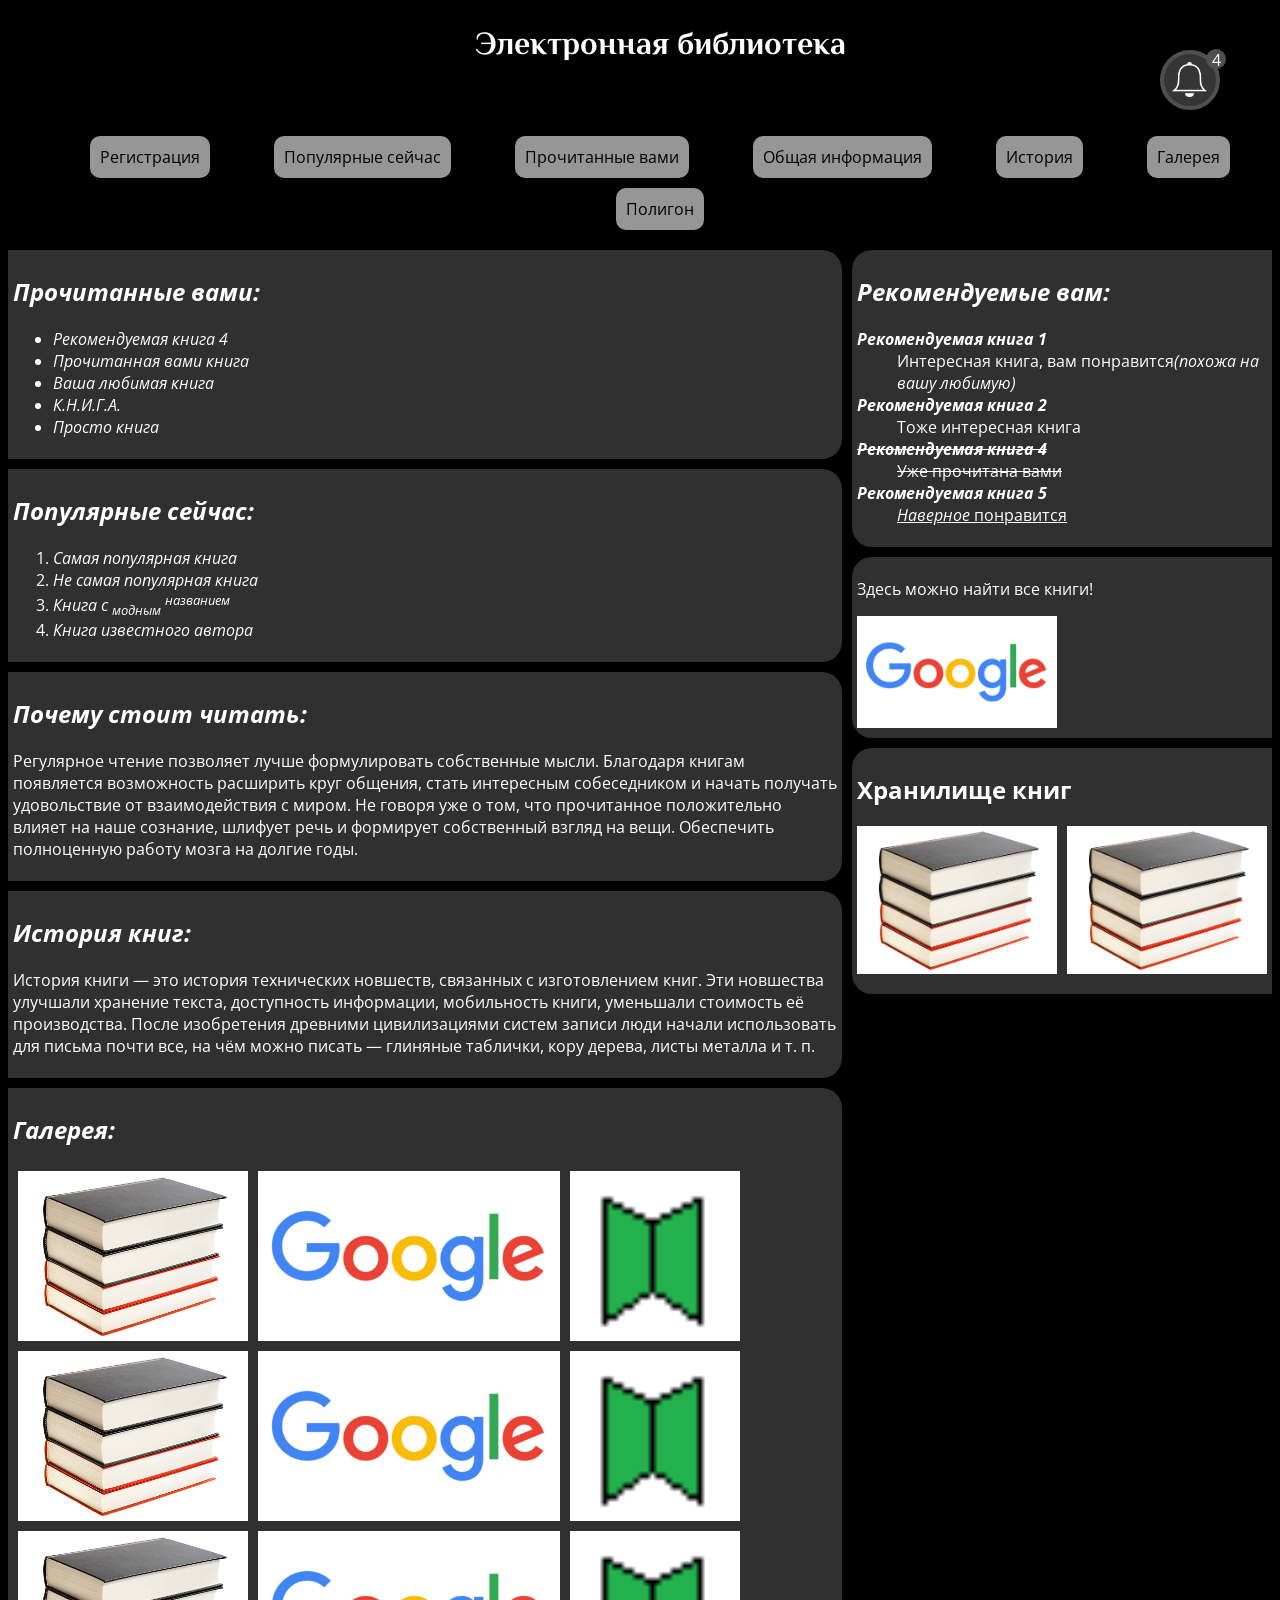
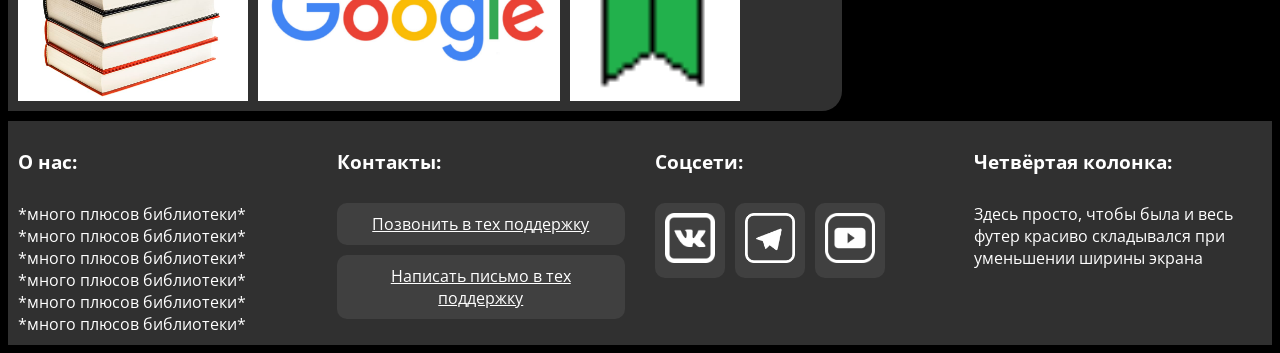
<file: index.html>
<!DOCTYPE html>
<html lang="ru">
    <head>
        <meta charset="UTF-8">
        <meta name="viewport" content="width=device-width, initial-scale=1">
        <link rel="icon" type="image/png" href="/images/logo.png">
        <title>Электронная библиотека</title>

        <link rel="stylesheet" href="styles/style.css">
    </head>
    <body>
        <header>
            <h1 id="main" class="font-effect-neon"><strong>Электронная библиотека</strong></h1>

            <div class="hamburger-menu">

                <input id="menu__toggle" type="checkbox" />
                <label class="menu__btn" for="menu__toggle">
                    <span></span>
                </label>

                <nav class="menu__box">
                    <ul id="contents">
                        <li><a class="menu__item" href="register.html">Регистрация</a></li>
                        <li><a class="menu__item" href="index.html#popular">Популярные сейчас</a></li>
                        <li><a class="menu__item" href="index.html#read">Прочитанные вами</a></li>
                        <li><a class="menu__item" href="index.html#info">Общая информация</a></li>
                        <li><a class="menu__item" href="index.html#history">История</a></li>
                        <li><a class="menu__item" href="index.html#gallery">Галерея</a></li>
                        <li><a class="menu__item" href="polygon.html">Полигон</a></li>
                    </ul>
                </nav>
            </div>

            <div class="note-menu">
                <div class="bell-icon"></div>
                <div class="note-list">
                    <div class="note"><p>Уведомление 1</p></div>
                    <div class="note"><p>Уведомление 2</p></div>
                    <div class="note"><p>Уведомление 3</p></div>
                    <div class="note"><p>Уведомление 4</p></div>
                </div>
            </div>
        </header>

        <main>
            <div class="aside">
                <aside>
                    <h2 id="recommended"><i>Рекомендуемые вам:</i></h2>
                    <dl>
                        <dt><b><cite>Рекомендуемая книга 1</cite></b></dt>
                        <dd>Интересная книга, вам понравится<i>(похожа на вашу любимую)</i></dd>

                        <dt><b><cite>Рекомендуемая книга 2</cite></b></dt>
                        <dd>Тоже интересная книга</dd>

                        <del>
                            <dt><b><cite>Рекомендуемая книга 4</cite></b></dt>
                            <dd>Уже прочитана вами</dd>
                        </del>

                        <dt><b><cite>Рекомендуемая книга 5</cite></b></dt>
                        <dd><u><em>Наверное</em> понравится</u></dd>
                    </dl>
                </aside>

                <aside>
                    <p><a href="https://www.google.com/" target="_blank">Здесь можно найти все книги!</a></p>
                    <img src = "/images/google.jpg" usemap = "#google_image" alt = "Выбор ссылки без выбора" width="200">
                    <map name = "google_image">
                        <area shape="rect" coords="0,0,125,125" href="https://www.google.com/" alt="Ссылка на гугл">
                        <area shape="circle" coords="150,72,25" href="https://www.google.com/" alt="Вторая ссылка на гугл">
                        <area shape="poly" coords="175,0,175,125,250,72" href="https://www.google.com/" alt="Третья ссылка на гугл">
                    </map>
                </aside>

                <aside>
                    <h2>Хранилище книг</h2>

                    <div class="stable-row">
                        <div class="interactive-img">
                            <img src="images/books.jpg" alt="Стопка книг">
                            <div class="interactive-img-content">Первая стопка книг</div>
                        </div>

                        <div class="interactive-img">
                            <img src="images/books.jpg" alt="Стопка книг">
                            <div class="interactive-img-content">Вторая стопка книг</div>
                        </div>
                    </div>
                </aside>
            </div>

            <section>
                <h2 id="read"><i>Прочитанные вами:</i></h2>

                <ul>
                    <li><cite>Рекомендуемая книга 4</cite></li>
                    <li><cite>Прочитанная вами книга</cite></li>
                    <li><cite>Ваша <em>любимая</em> книга</cite></li>
                    <li><cite><abbr>К.Н.И.Г.А.</abbr></cite></li>
                    <li><cite>Просто книга</cite></li>
                </ul>
            </section>

            <section>
                <h2 id="popular"><i>Популярные сейчас:</i></h2>

                <ol>
                    <li><cite><em>Самая</em> популярная книга</cite></li>
                    <li><cite>Не самая популярная книга</cite></li>
                    <li><cite>Книга с <em><sub>модным</sub> <sup>названием</sup></em></cite></li>
                    <li><cite>Книга известного автора</cite></li>
                </ol>
            </section>

            <section class="left-side-section">
                <article>
                    <h2 id="info"><i>Почему стоит читать:</i></h2>
                    <p>
                        Регулярное чтение позволяет лучше формулировать собственные мысли. Благодаря книгам появляется возможность расширить круг общения,
                        стать интересным собеседником и начать получать удовольствие от взаимодействия с миром. Не говоря уже о том,
                        что прочитанное положительно влияет на наше сознание, шлифует речь и формирует собственный взгляд на вещи.
                        Обеспечить полноценную работу мозга на долгие годы.
                    </p>
                    </article>
            </section>

            <section class="left-side-section">
                <article>
                    <h2 id="history"><i>История книг:</i></h2>
                    <p>
                        История книги — это история технических новшеств, связанных с изготовлением книг.
                        Эти новшества улучшали хранение текста, доступность информации, мобильность книги, уменьшали стоимость её производства.
                        После изобретения древними цивилизациями систем записи люди начали использовать для письма почти все,
                        на чём можно писать — глиняные таблички, кору дерева, листы металла и т. п.
                    </p>
                </article>
            </section>

            <section>
                <h2 id="gallery"><i>Галерея:</i></h2>
                <div class="gallery">
                    <img src="images/books.jpg" alt="books">
                    <img src="images/google.jpg" alt="google">
                    <img src="images/logo.png" alt="logo">
                    <img src="images/books.jpg" alt="books">
                    <img src="images/google.jpg" alt="google">
                    <img src="images/logo.png" alt="logo">
                    <img src="images/books.jpg" alt="books">
                    <img src="images/google.jpg" alt="google">
                    <img src="images/logo.png" alt="logo">
                </div>
            </section>

            <footer>
                <div class="footer-div">
                    <h3>О нас:</h3>
                    <p>
                        *много плюсов библиотеки*
                        *много плюсов библиотеки*
                        *много плюсов библиотеки*
                        *много плюсов библиотеки*
                        *много плюсов библиотеки*
                        *много плюсов библиотеки*
                    </p>
                </div>

                <div class="footer-div">
                    <h3>Контакты:</h3>
                    <a href="tel:01234567890" class="button old-social">Позвонить в тех поддержку</a>
                    <a href="mailto:fakemail@gmail.com" class="button old-social">Написать письмо в тех поддержку</a>
                </div>

                <div class="footer-div">
                    <h3>Соцсети:</h3>
                    <div class="stable-row">
                        <a href="https://vk.com" class="button button1 new-social">
                            <img src="images/VK.png" width="50px" height="50px">
                        </a>
                        <a href="https://telegram.org" class="button button1 new-social">
                            <img src="images/TG.png" width="50px" height="50px">
                        </a>
                        <a href="https://www.youtube.com" class="button button1 new-social">
                            <img src="images/YT.png" width="50px" height="50px">
                        </a>
                    </div>
                </div>

                <div class="footer-div">
                    <h3>Четвёртая колонка:</h3>
                    <p>
                        Здесь просто, чтобы была и весь футер красиво складывался при уменьшении ширины экрана
                    </p>
                </div>
            </footer>
        </main>

    </body>
</html>
</file>
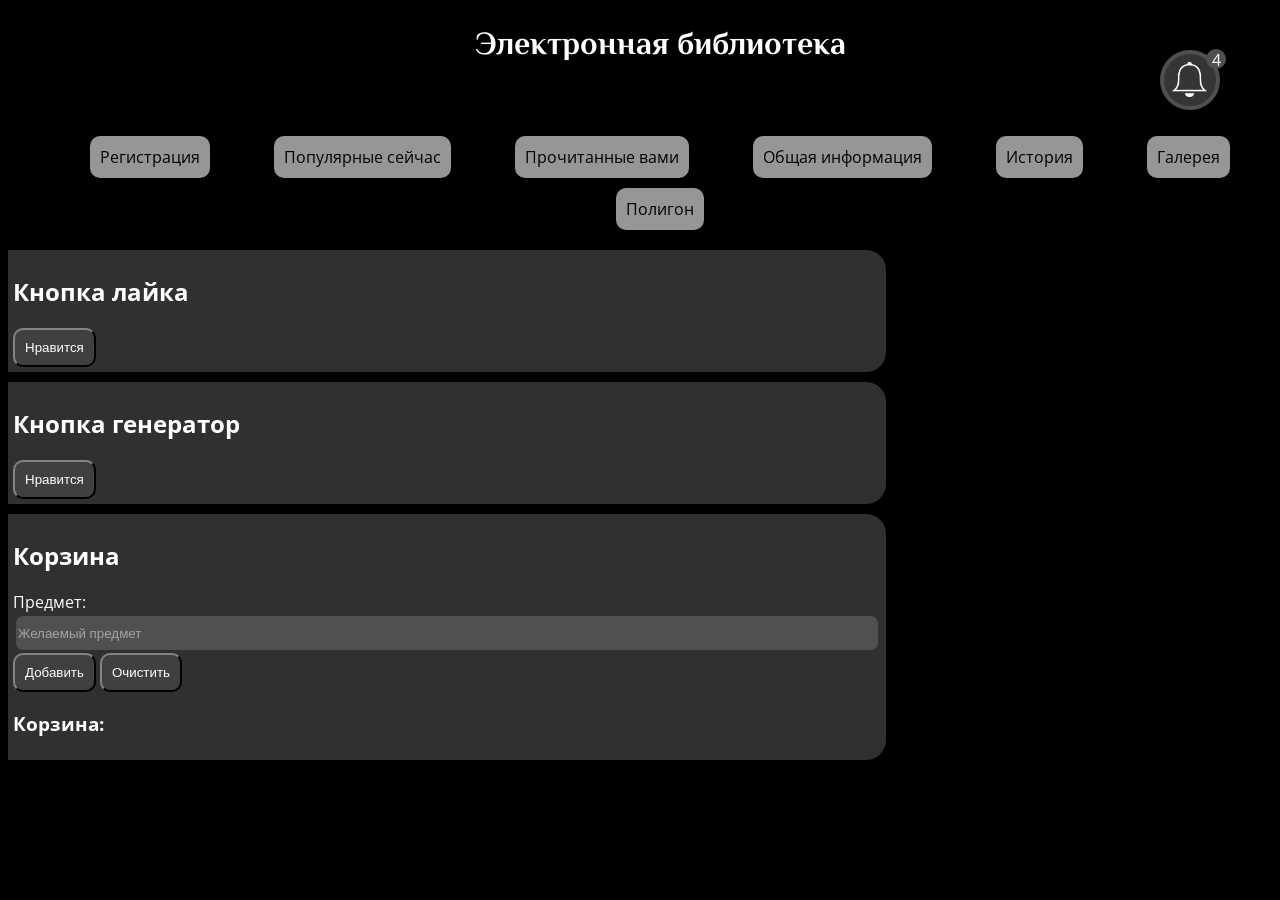
<file: adminPanel.html>
<!DOCTYPE html>
<html lang="en">
<head>
    <meta charset="UTF-8">
    <meta name="viewport" content="width=device-width, initial-scale=1">
    <link rel="icon" type="image/png" href="/images/logo.png">
    <title>Панель администратора</title>

    <link rel="stylesheet" href="styles/style.css">

<!--    <script src="scripts/adminPanel.js"></script>-->
    <script src="scripts/buttons.js"></script>
</head>
<body>

<header>
    <h1 id="main" class="font-effect-neon"><strong>Электронная библиотека</strong></h1>

    <div class="hamburger-menu">

        <input id="menu__toggle" type="checkbox" />
        <label class="menu__btn" for="menu__toggle">
            <span></span>
        </label>

        <nav class="menu__box">
            <ul id="contents">
                <li><a class="menu__item" href="register.html">Регистрация</a></li>
                <li><a class="menu__item" href="index.html#popular">Популярные сейчас</a></li>
                <li><a class="menu__item" href="index.html#read">Прочитанные вами</a></li>
                <li><a class="menu__item" href="index.html#info">Общая информация</a></li>
                <li><a class="menu__item" href="index.html#history">История</a></li>
                <li><a class="menu__item" href="index.html#gallery">Галерея</a></li>
                <li><a class="menu__item" href="polygon.html">Полигон</a></li>
            </ul>
        </nav>
    </div>

    <div class="note-menu">
        <div class="bell-icon"></div>
        <div class="note-list">
            <div class="note"><p>Уведомление 1</p></div>
            <div class="note"><p>Уведомление 2</p></div>
            <div class="note"><p>Уведомление 3</p></div>
            <div class="note"><p>Уведомление 4</p></div>
        </div>
    </div>
</header>

<main>
    <section>
        <h2>Кнопка лайка</h2>
        <button onclick="onClickLike(this)" style="background-color: rgb(64, 64, 64);">Нравится</button>
    </section>

    <section onmousemove="onMoveGenerator(this, event)">
        <h2>Кнопка генератор</h2>
        <button onclick="onClickGenerator()" style="z-index: 1">Нравится</button>
    </section>

    <section>
        <h2>Корзина</h2>

        <div>
            <label for="item">Предмет:</label>
            <input type="text" id="item" placeholder="Желаемый предмет">
        </div>
        <button id="add">Добавить</button>
        <button id="clear">Очистить</button>
        <div>
            <h3>Корзина:</h3>
            <ul id="basket"></ul>
        </div>

        <script src="scripts/basket.js"></script>
    </section>


</main>

</body>
</html>
</file>
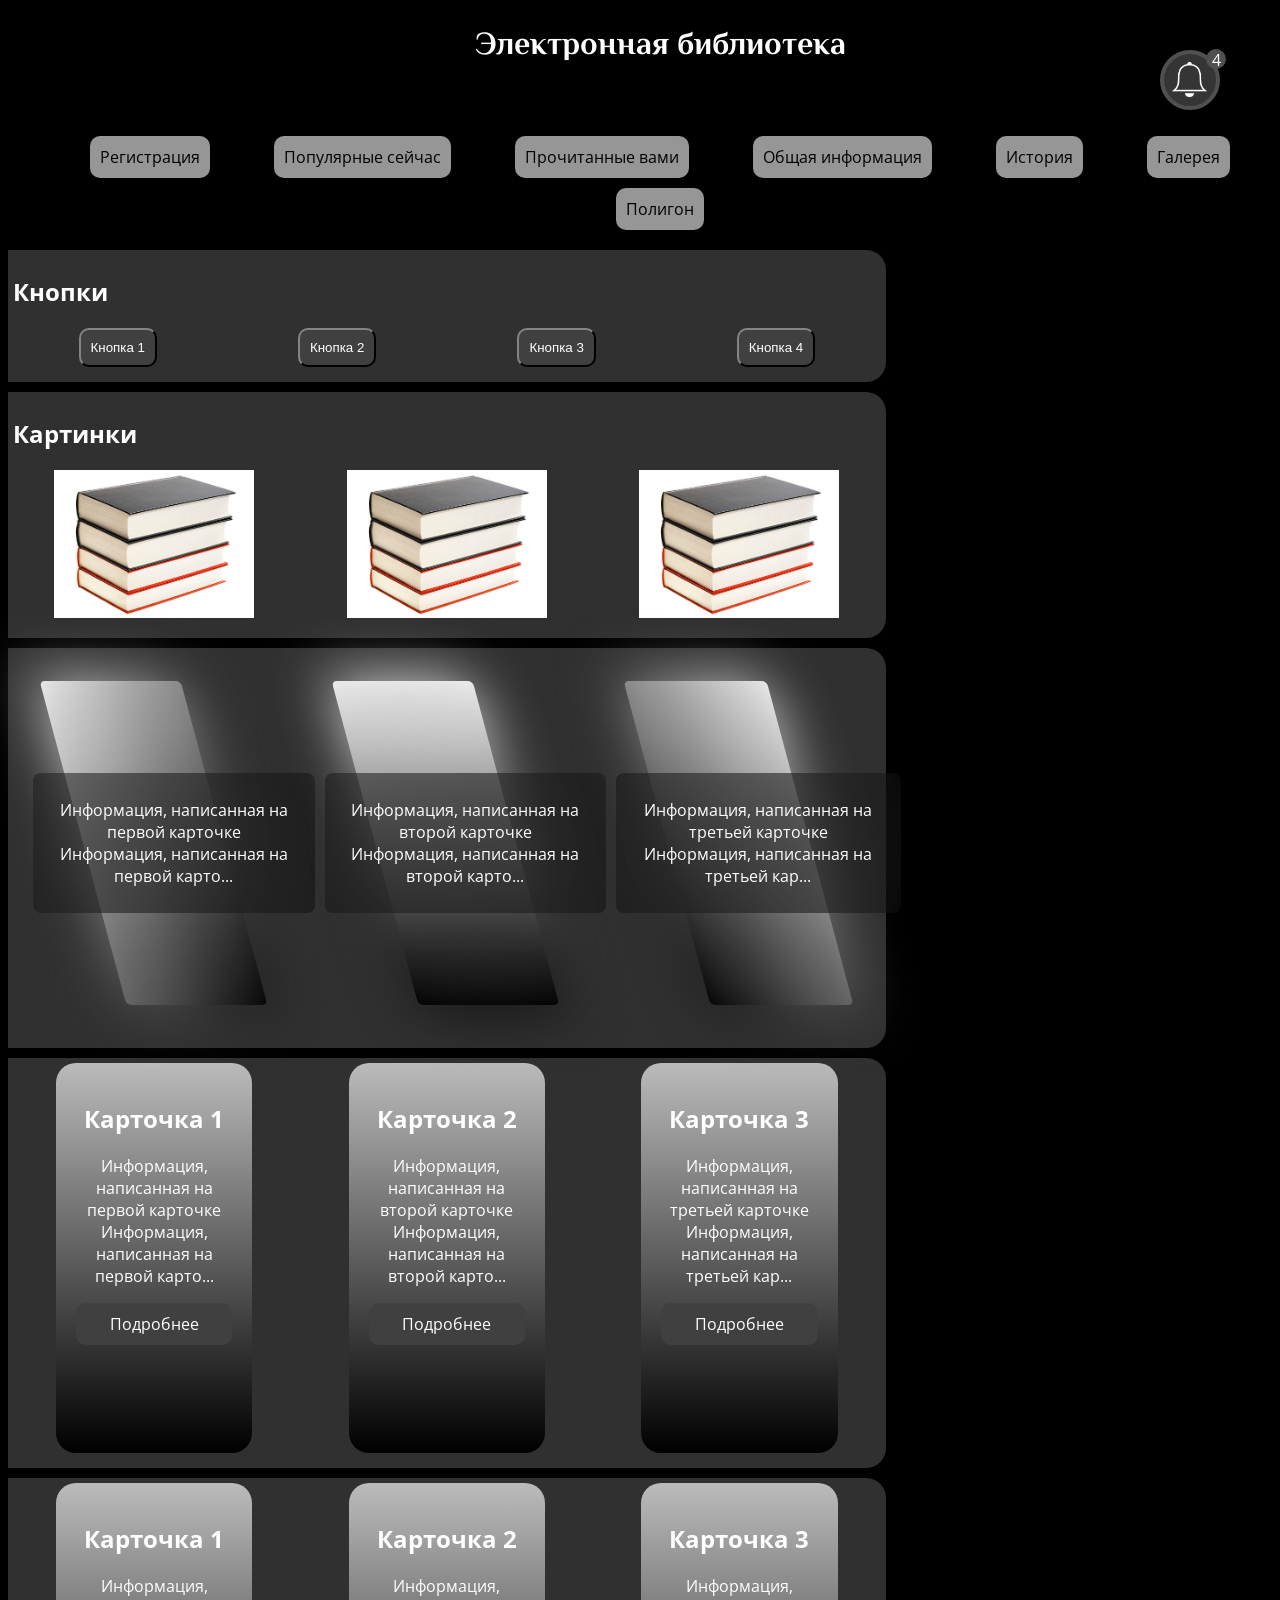
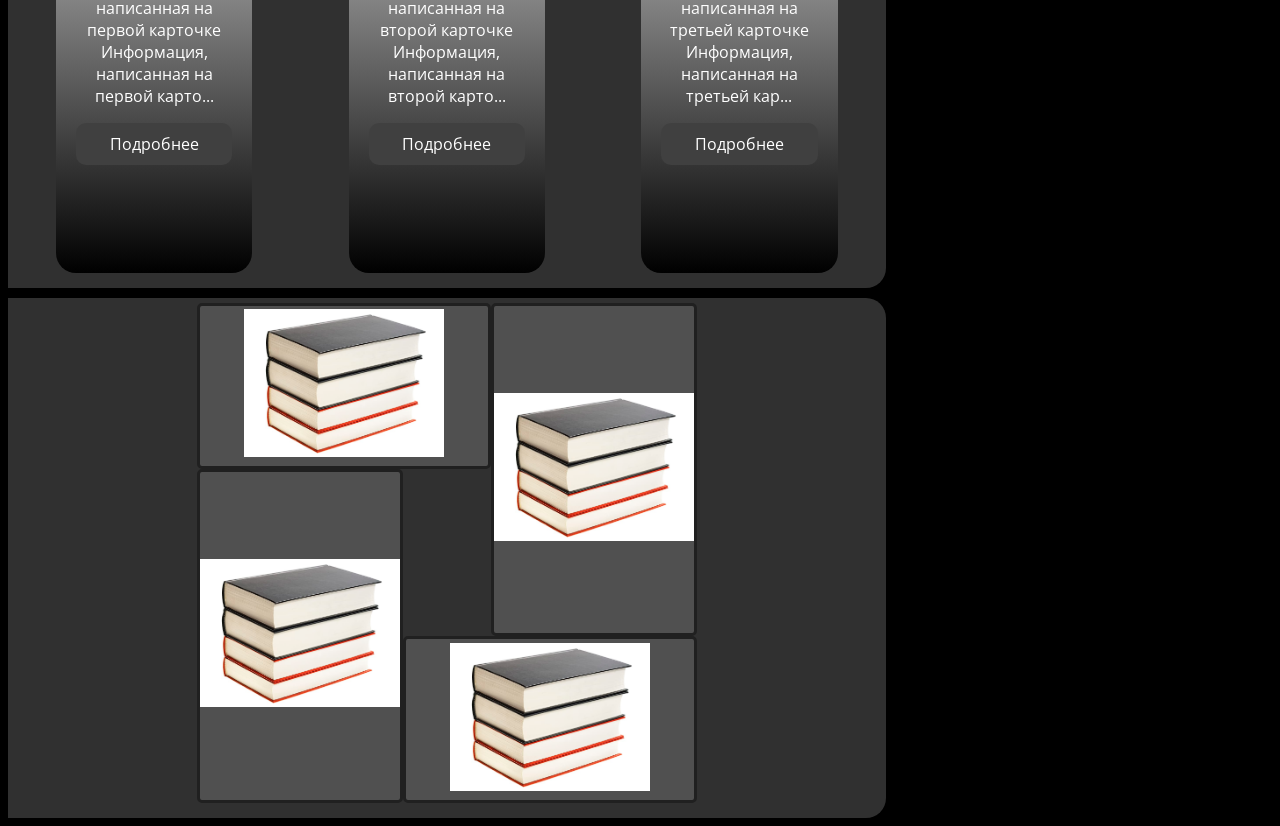
<file: polygon.html>
<!DOCTYPE html>
<html lang="ru">
<head>
    <meta charset="UTF-8">
    <meta name="viewport" content="width=device-width, initial-scale=1">
    <link rel="icon" type="image/png" href="/images/logo.png">
    <title>Электронная библиотека</title>

    <link rel="stylesheet" href="styles/style.css">
</head>
<body>

<header>
    <h1 id="main" class="font-effect-neon"><strong>Электронная библиотека</strong></h1>

    <div class="hamburger-menu">

        <input id="menu__toggle" type="checkbox" />
        <label class="menu__btn" for="menu__toggle">
            <span></span>
        </label>

        <nav class="menu__box">
            <ul id="contents">
                <li><a class="menu__item" href="register.html">Регистрация</a></li>
                <li><a class="menu__item" href="index.html#popular">Популярные сейчас</a></li>
                <li><a class="menu__item" href="index.html#read">Прочитанные вами</a></li>
                <li><a class="menu__item" href="index.html#info">Общая информация</a></li>
                <li><a class="menu__item" href="index.html#history">История</a></li>
                <li><a class="menu__item" href="index.html#gallery">Галерея</a></li>
                <li><a class="menu__item" href="polygon.html">Полигон</a></li>
            </ul>
        </nav>
    </div>

    <div class="note-menu">
        <div class="bell-icon"></div>
        <div class="note-list">
            <div class="note"><p>Уведомление 1</p></div>
            <div class="note"><p>Уведомление 2</p></div>
            <div class="note"><p>Уведомление 3</p></div>
            <div class="note"><p>Уведомление 4</p></div>
        </div>
    </div>
</header>

<main>

    <section>
        <h2>Кнопки</h2>

        <div class="row">
            <button class="button1">Кнопка 1</button>
            <button class="button2">Кнопка 2</button>
            <button class="button3">Кнопка 3</button>
            <button class="button1 button2">Кнопка 4</button>
        </div>
    </section>

    <section>
        <h2>Картинки</h2>

        <div class="row">
            <div class="interactive-img">
                <img src="images/books.jpg" alt="Стопка книг">
                <div class="interactive-img-content">Первая стопка книг</div>
            </div>

            <div class="interactive-img">
                <img src="images/books.jpg" alt="Стопка книг">
                <div class="interactive-img-content">Вторая стопка книг</div>
            </div>

            <div class="interactive-img">
                <img src="images/books.jpg" alt="Стопка книг">
                <div class="interactive-img-content">Третья стопка книг</div>
            </div>
        </div>
    </section>

    <section>
        <div class="row">
            <div class="gm-card gm-card1">
                <span></span>
                <div class="gm-card-content">
                    <p class="card-info">
                        Информация, написанная на первой карточке<br>
                        Информация, написанная на первой карточке<br>
                        Информация, написанная на первой карточке
                    </p>
                </div>
            </div>

            <div class="gm-card gm-card2">
                <span></span>
                <div class="gm-card-content">
                    <p class="card-info">
                        Информация, написанная на второй карточке<br>
                        Информация, написанная на второй карточке<br>
                        Информация, написанная на второй карточке
                    </p>
                </div>
            </div>

            <div class="gm-card gm-card3">
                <span></span>
                <div class="gm-card-content">
                    <p class="card-info">
                        Информация, написанная на третьей карточке<br>
                        Информация, написанная на третьей карточке<br>
                        Информация, написанная на третьей карточке
                    </p>
                </div>
            </div>
        </div>
    </section>

    <section>
        <div class="row">
            <div class="card">
                <h2>Карточка 1</h2>
                <p class="card-info">
                    Информация, написанная на первой карточке<br>
                    Информация, написанная на первой карточке<br>
                    Информация, написанная на первой карточке
                </p>
                <div class="button">Подробнее</div>
            </div>

            <div class="card">
                <h2>Карточка 2</h2>
                <p class="card-info">
                    Информация, написанная на второй карточке<br>
                    Информация, написанная на второй карточке<br>
                    Информация, написанная на второй карточке
                </p>
                <div class="button">Подробнее</div>
            </div>

            <div class="card">
                <h2>Карточка 3</h2>
                <p class="card-info">
                    Информация, написанная на третьей карточке<br>
                    Информация, написанная на третьей карточке<br>
                    Информация, написанная на третьей карточке
                </p>
                <div class="button">Подробнее</div>
            </div>

            <div class="card-blur"></div>
        </div>
    </section>

    <section>
        <div class="row">
            <div class="card">
                <h2>Карточка 1</h2>
                <p class="card-info">
                    Информация, написанная на первой карточке<br>
                    Информация, написанная на первой карточке<br>
                    Информация, написанная на первой карточке
                </p>
                <div class="button">Подробнее</div>
            </div>

            <div class="card">
                <h2>Карточка 2</h2>
                <p class="card-info">
                    Информация, написанная на второй карточке<br>
                    Информация, написанная на второй карточке<br>
                    Информация, написанная на второй карточке
                </p>
                <div class="button">Подробнее</div>
            </div>

            <div class="card">
                <h2>Карточка 3</h2>
                <p class="card-info">
                    Информация, написанная на третьей карточке<br>
                    Информация, написанная на третьей карточке<br>
                    Информация, написанная на третьей карточке
                </p>
                <div class="button">Подробнее</div>
            </div>

            <div class="card-blackout"></div>
        </div>
    </section>

    <section>
        <div class="stable-row">
            <div class="spinner-panel">
                <div class="panel-item top-item button2">
                    <div class="interactive-img">
                        <img src="images/books.jpg" alt="Стопка книг">
                        <div class="interactive-img-content">Верхняя стопка книг</div>
                    </div>
                </div>
                <div class="panel-item left-item button2">
                    <div class="interactive-img">
                        <img src="images/books.jpg" alt="Стопка книг">
                        <div class="interactive-img-content">Левая стопка книг</div>
                    </div>
                </div>
                <div class="panel-item right-item button2">
                    <div class="interactive-img">
                        <img src="images/books.jpg" alt="Стопка книг">
                        <div class="interactive-img-content">Правая стопка книг</div>
                    </div>
                </div>
                <div class="panel-item bottom-item button2">
                    <div class="interactive-img">
                        <img src="images/books.jpg" alt="Стопка книг">
                        <div class="interactive-img-content">Нижняя стопка книг</div>
                    </div>
                </div>
            </div>
        </div>
    </section>

    <script src="scripts/trunker.js"></script>
</main>
</body>
</html>
</file>
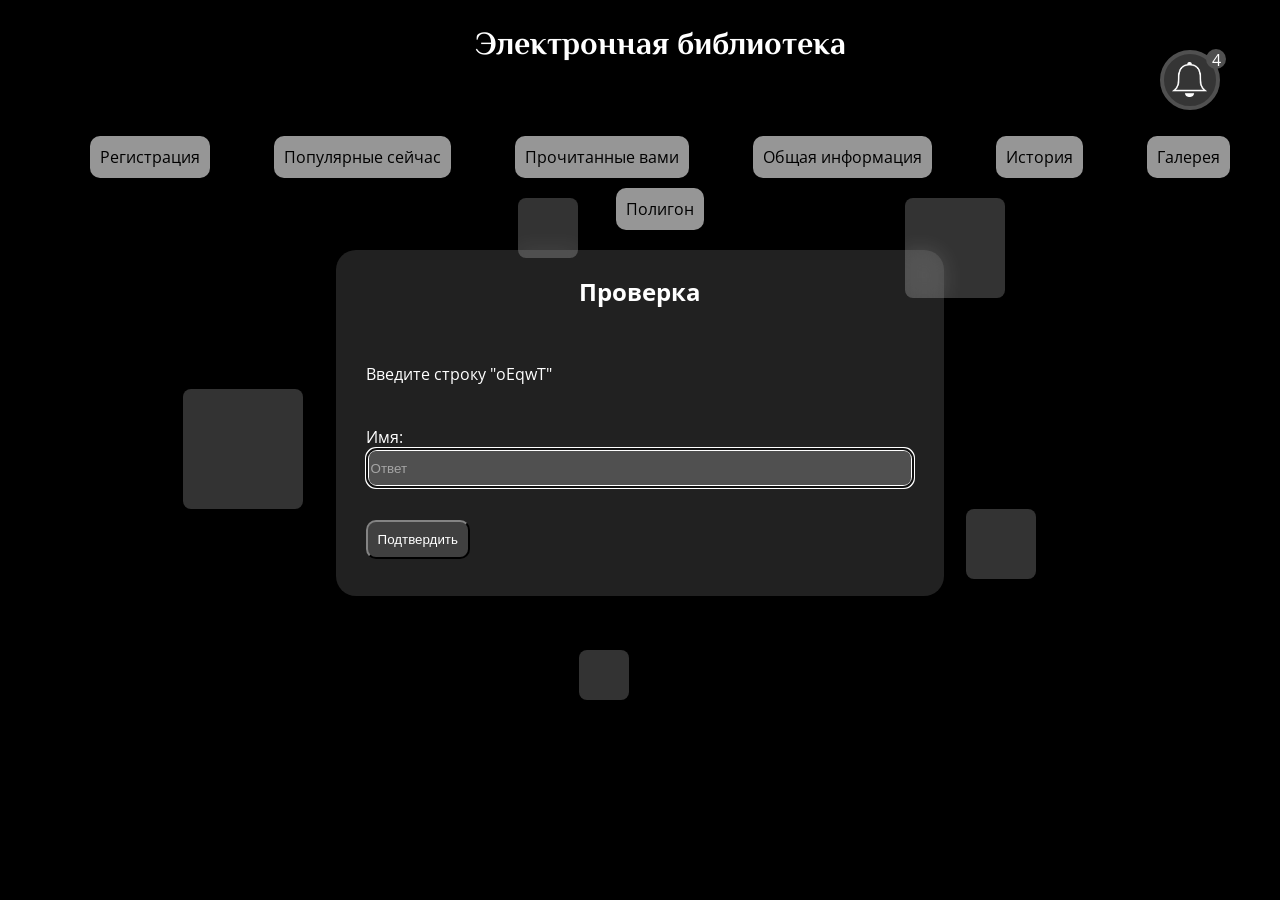
<file: register.html>
<!DOCTYPE html>
<html lang="en">
    <head>
        <meta charset="UTF-8">
        <link rel="icon" type="image/png" href="/images/logo.png">
        <title>Регистрация</title>

        <link rel="stylesheet" href="styles/style.css">
    </head>
    <body>
        <header>
            <h1 id="main" class="font-effect-neon"><strong>Электронная библиотека</strong></h1>

            <div class="hamburger-menu">

                <input id="menu__toggle" type="checkbox" />
                <label class="menu__btn" for="menu__toggle">
                    <span></span>
                </label>

                <nav class="menu__box">
                    <ul id="contents">
                        <li><a class="menu__item" href="register.html">Регистрация</a></li>
                        <li><a class="menu__item" href="index.html#popular">Популярные сейчас</a></li>
                        <li><a class="menu__item" href="index.html#read">Прочитанные вами</a></li>
                        <li><a class="menu__item" href="index.html#info">Общая информация</a></li>
                        <li><a class="menu__item" href="index.html#history">История</a></li>
                        <li><a class="menu__item" href="index.html#gallery">Галерея</a></li>
                        <li><a class="menu__item" href="polygon.html">Полигон</a></li>
                    </ul>
                </nav>
            </div>

            <div class="note-menu">
                <div class="bell-icon"></div>
                <div class="note-list">
                    <div class="note"><p>Уведомление 1</p></div>
                    <div class="note"><p>Уведомление 2</p></div>
                    <div class="note"><p>Уведомление 3</p></div>
                    <div class="note"><p>Уведомление 4</p></div>
                </div>
            </div>
        </header>

        <form autocomplete="off" name="capcha" id="capcha" class="form_content">
            <div class="capcha-fieldset">
                <h2>Проверка</h2>

                <p>
                    <label id="question">Текст вопроса</label> <br>
                </p>

                <p>
                    <label for="answer">Имя:</label> <br>
                    <input type="text" name="answer" id="answer" required autofocus placeholder="Ответ">
                </p>

                <div class="button-row">
                    <button name="submit-capcha" id="submit-capcha" class="button1 button2 whole-row submit-button"> Подтвердить </button>
                </div>
            </div>

            <span class="form-square form-square1"></span>
            <span class="form-square form-square2"></span>
            <span class="form-square form-square3"></span>
            <span class="form-square form-square4"></span>
            <span class="form-square form-square5"></span>
        </form>

        <form autocomplete="on" name="registration" id="registration" class="form_content">
            <div class="fieldset">
                <h2 class="whole-row">Регистрация</h2>
                <p>
                    <label for="name">Имя:</label> <br>
                    <input type="text" name="name" id="name" required autofocus placeholder="Отображаемое имя">
                </p>

                <p>
                    <label for="fullname">ФИО:</label> <br>
                    <input type="text" name="fullname" id="fullname" required autofocus placeholder="ФИО">
                </p>

                <p>
                    <label for="email">Электронная почта:</label> <br>
                    <input type="email" name="email" id="email" required placeholder="Электронная почта" pattern="*@*.*">
                </p>
                <p>
                    <label for="password">Пароль:</label> <br>
                    <input type="password" name="password" id="password" required placeholder="Пароль">
                </p>
                <div class="button-row">
                    <button type="submit" name="submit" class="button1 button2 whole-row submit-button"> Зарегистрироваться </button>
                </div>
            </div>

            <span class="form-square form-square1"></span>
            <span class="form-square form-square2"></span>
            <span class="form-square form-square3"></span>
            <span class="form-square form-square4"></span>
            <span class="form-square form-square5"></span>
        </form>

        <script src="scripts/register.js"></script>
    </body>
</html>
</file>
<file: styles/style.css>
@import url("main.css");
@import url("menu.css");
@import url("notifications.css");
@import url("buttons.css");
@import url("form.css");
@import url("images.css");
@import url("videos.css");
@import url("glassmorph.css");
@import url("cards.css");
@import url("panels.css");
@import url("capcha.css");
</file>
